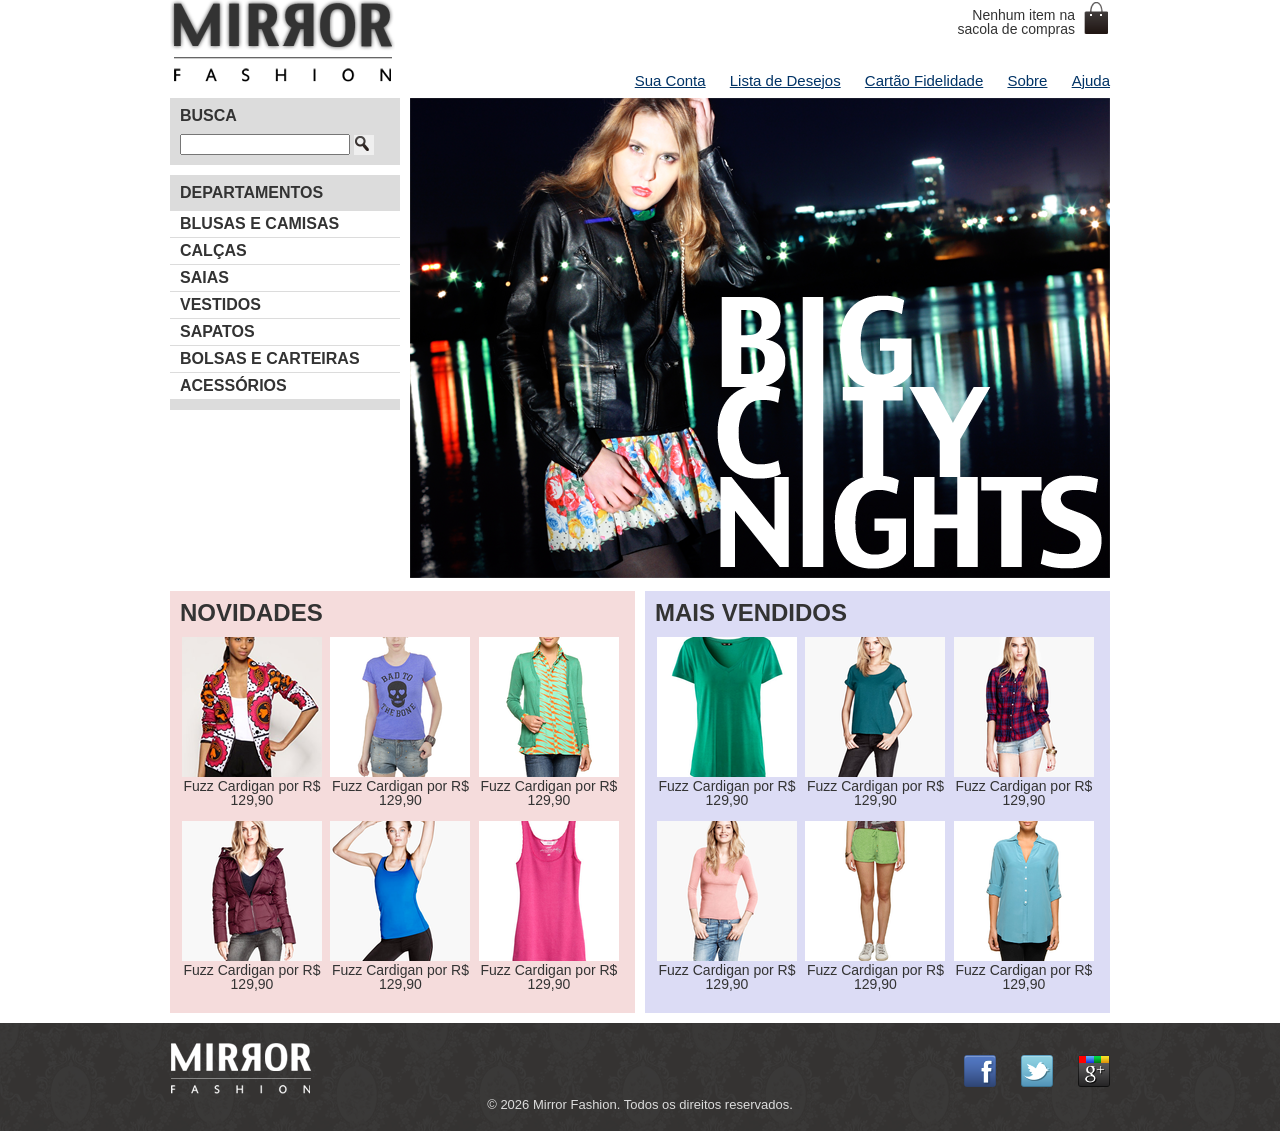
<file: index.html>
<!DOCTYPE html>
<html lang="pt-br">

<head>
  <meta charset="UTF-8">
  <title>Mirror Fashion</title>
  <link rel="stylesheet" href="css/reset.css">
  <link rel="stylesheet" href="css/estilos.css">

</head>

<body>
  <header class="container">
    <h1>
      <a href="index.html"><img src="img/logo.png" alt="Logo da Mirror Fashion"></a>
    </h1>
    <p class="sacola">Nenhum item na sacola de compras</p>
    <nav class="menu-opcoes">
      <ul>
        <li>
          <a href="#">Sua Conta</a>
        </li>
        <li>
          <a href="#">Lista de Desejos</a>
        </li>
        <li>
          <a href="#">Cartão Fidelidade</a>
        </li>
        <li>
          <a href="sobre.html">Sobre</a>
        </li>
        <li>
          <a href="#">Ajuda</a>
        </li>
      </ul>
    </nav>
  </header>
  <main class="container">
    <div class="destaque">
      <section class="busca">
        <h2>Busca</h2>
        <form>
          <input type="search">
          <button>Buscar</button>
        </form>
      </section>
      <!-- fim .busca -->
      <section class="menu-departamentos">
        <h2>Departamentos</h2>
        <nav>
          <ul>
            <li>
              <a href="#">Blusas e Camisas</a>
            </li>
            <li>
              <a href="#">Calças</a>
            </li>
            <li>
              <a href="#">Saias</a>
            </li>
            <li>
              <a href="#">Vestidos</a>
            </li>
            <li>
              <a href="#">Sapatos</a>
            </li>
            <li>
              <a href="#">Bolsas e Carteiras</a>
            </li>
            <li>
              <a href="#">Acessórios</a>
            </li>
          </ul>
        </nav>
      </section>
      <!-- fim .menu-departamentos -->
      <section class="banner-destaque">
        <figure>
          <img src="img/destaque-home.png" alt="Promoção: Big City Night">
        </figure>
      </section>
      <!-- fim .banner-destaque -->
    </div>
    <div id="Novidades"></div>
    <div id="MaisVendidos"></div>
  </main>

  <div class="container paineis">
    <!-- os paineis de novidades e mais vendidos entrarão aqui dentro -->
    <section class="painel novidades">
      <h2>Novidades</h2>
      <ol>
        <!-- primeiro produto -->
        <li>
          <a href="produto.html">
            <figure>
              <img src="img/produtos/miniatura1.png" alt="miniatura1">
              <figcaption>Fuzz Cardigan por R$ 129,90</figcaption>
            </figure>
          </a>
        </li>
        <!-- fim do primeiro produto -->
        <li>
          <a href="produto.html">
            <figure>
              <img src="img/produtos/miniatura2.png" alt="miniatura1">
              <figcaption>Fuzz Cardigan por R$ 129,90</figcaption>
            </figure>
          </a>
        </li>
        <li>
          <a href="produto.html">
            <figure>
              <img src="img/produtos/miniatura3.png" alt="miniatura1">
              <figcaption>Fuzz Cardigan por R$ 129,90</figcaption>
            </figure>
          </a>
        </li>
        <li>
          <a href="produto.html">
            <figure>
              <img src="img/produtos/miniatura4.png" alt="miniatura1">
              <figcaption>Fuzz Cardigan por R$ 129,90</figcaption>
            </figure>
          </a>
        </li>
        <li>
          <a href="produto.html">
            <figure>
              <img src="img/produtos/miniatura5.png" alt="miniatura1">
              <figcaption>Fuzz Cardigan por R$ 129,90</figcaption>
            </figure>
          </a>
        </li>
        <li>
          <a href="produto.html">
            <figure>
              <img src="img/produtos/miniatura6.png" alt="miniatura1">
              <figcaption>Fuzz Cardigan por R$ 129,90</figcaption>
            </figure>
          </a>
        </li>
      </ol>
    </section>

    <section class="painel mais-vendidos">
      <h2>Mais Vendidos</h2>
      <ol>
        <!-- primeiro produto -->
        <li>
          <a href="produto.html">
            <figure>
              <img src="img/produtos/miniatura7.png" alt="miniatura1">
              <figcaption>Fuzz Cardigan por R$ 129,90</figcaption>
            </figure>
          </a>
        </li>
        <li>
          <a href="produto.html">
            <figure>
              <img src="img/produtos/miniatura8.png" alt="miniatura1">
              <figcaption>Fuzz Cardigan por R$ 129,90</figcaption>
            </figure>
          </a>
        </li>
        <li>
          <a href="produto.html">
            <figure>
              <img src="img/produtos/miniatura9.png" alt="miniatura1">
              <figcaption>Fuzz Cardigan por R$ 129,90</figcaption>
            </figure>
          </a>
        </li>
        <li>
          <a href="produto.html">
            <figure>
              <img src="img/produtos/miniatura10.png" alt="miniatura1">
              <figcaption>Fuzz Cardigan por R$ 129,90</figcaption>
            </figure>
          </a>
        </li>
        <li>
          <a href="produto.html">
            <figure>
              <img src="img/produtos/miniatura11.png" alt="miniatura1">
              <figcaption>Fuzz Cardigan por R$ 129,90</figcaption>
            </figure>
          </a>
        </li>
        <li>
          <a href="produto.html">
            <figure>
              <img src="img/produtos/miniatura12.png" alt="miniatura1">
              <figcaption>Fuzz Cardigan por R$ 129,90</figcaption>
            </figure>
          </a>
        </li>
    </section>
  </div>
  <!-- fim .container .paineis -->
  <footer>
    <div class="container">
      <img src="img/logo-rodape.png" alt="Logo da Mirror Fashion">
      <ul class="social">
        <li><a href="http://facebook.com/mirrorfashion">Facebook</a></li>
        <li><a href="http://twitter.com/mirrorfashion">Twitter</a></li>
        <li><a href="http://plus.google.com/mirrorfashion">Google+</a></li>
      </ul>
    </div>
    <p>&copy; 2026 Mirror Fashion. Todos os direitos reservados.</p>
  </footer>
</body>

</html>
</file>
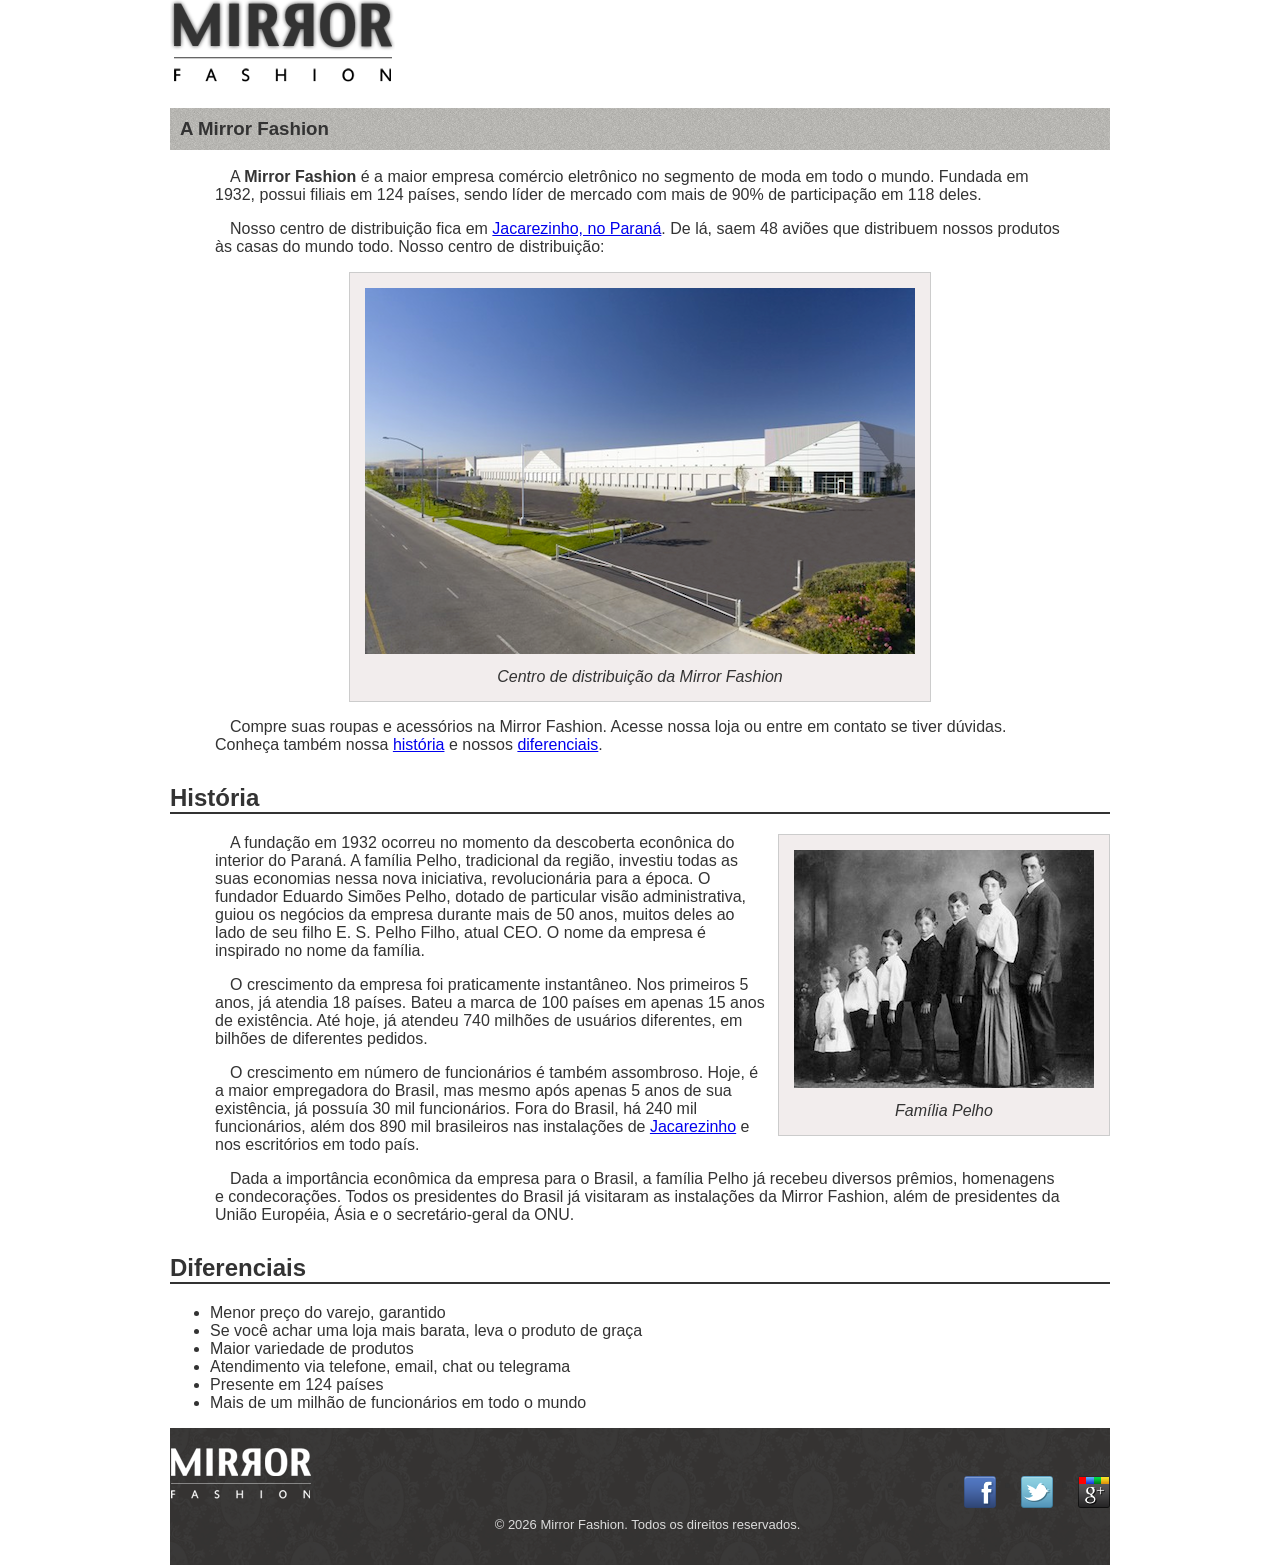
<file: sobre.html>
<!DOCTYPE html>
<html>

<head>
    <meta charset="utf-8">
    <title>Sobre a Mirror Fashion</title>
    <link rel="stylesheet" href="css/sobre.css">
    <link rel="stylesheet" href="css/estilos.css">
</head>

<body>
    <header class="container">
        <a href="index.html"><img src="img/logo.png" alt="Logo da Mirror Fashion"></a>

    </header>
    <section class="container">
        <article class="Mirror">
            <h1>A Mirror Fashion</h1>

            <p>A
                <strong>Mirror Fashion</strong>
                <!--Negrito-->
                é a maior empresa comércio eletrônico no segmento de moda em todo o mundo.
                Fundada em 1932, possui filiais em 124 países, sendo líder de mercado com mais
                de 90% de participação em 118 deles.
            </p>
            <p>Nosso centro de distribuição fica em
                <a href="https://maps.google.com.br/?q=Jacarezinho" target="_blank">
                    Jacarezinho, no Paraná</a>. De lá, saem 48 aviões que distribuem nossos produtos
                às casas do mundo todo. Nosso centro de distribuição:
            </p>
            <figure id="centro-distribuicao">
                <img src="img/centro-distribuicao.png" alt="Foto	do	centro	de	distribuição	da	Mirror	Fashion">
                <figcaption>Centro de distribuição da Mirror Fashion</figcaption>
            </figure>
            <p id="paragrafovermelho">Compre suas roupas e acessórios na Mirror Fashion. Acesse nossa loja ou entre
                em contato se tiver dúvidas. Conheça também nossa <a href="#historia">história</a> e nossos
                <a href="#diferenciais">diferenciais</a>.
            </p>


        </article>

    <article class="História">
        <h2 id="historia">História</h2>
    <figure id="familia-pelho">
        <img src="img/familia-pelho.jpg" alt="Foto da Família Pelho">
        <figcaption>Família Pelho</figcaption>
    </figure>
    <p id="paragrafovermelho">
        A fundação em 1932 ocorreu no momento da descoberta econônica do interior do
        Paraná. A família Pelho, tradicional da região, investiu todas as suas economias
        nessa nova iniciativa, revolucionária para a época. O fundador Eduardo Simões
        Pelho, dotado de particular visão administrativa, guiou os negócios da empresa
        durante mais de 50 anos, muitos deles ao lado de seu filho E. S. Pelho Filho,
        atual CEO. O nome da empresa é inspirado no nome da família.
    </p>
    <p>
        O crescimento da empresa foi praticamente instantâneo. Nos primeiros 5 anos, já
        atendia 18 países. Bateu a marca de 100 países em apenas 15 anos de existência.
        Até hoje, já atendeu 740 milhões de usuários diferentes, em bilhões de
        diferentes pedidos.
    </p>
    <p>
        O crescimento em número de funcionários é também assombroso. Hoje, é a maior
        empregadora do Brasil, mas mesmo após apenas 5 anos de sua existência, já
        possuía 30 mil funcionários. Fora do Brasil, há 240 mil funcionários, além dos
        890 mil brasileiros nas instalações de <a href="https://maps.app.goo.gl/DhQoCyGve2gA5WZYA"
            target="_blank">Jacarezinho</a> e nos escritórios em todo
        país.
    </p>

    <p>
        Dada a importância econômica da empresa para o Brasil, a família Pelho já
        recebeu diversos prêmios, homenagens e condecorações. Todos os presidentes do
        Brasil já visitaram as instalações da Mirror Fashion, além de presidentes da
        União Européia, Ásia e o secretário-geral da ONU.
    </p>
    </article>
    <section>
    
    <h2 id="diferenciais">Diferenciais</h2>
    <ul>
        <li>Menor preço do varejo, garantido</li>
        <li>Se você achar uma loja mais barata, leva o produto de graça</li>
        <li>Maior variedade de produtos</li>
        <li>Atendimento via telefone, email, chat ou telegrama</li>
        <li>Presente em 124 países</li>
        <li>Mais de um milhão de funcionários em todo o mundo</li>
    </ul>
    
    <footer>
        <div class="container">
            <img src="img/logo-rodape.png" alt="Logo da Mirror Fashion">
            <p>&copy; 2026 Mirror Fashion. Todos os direitos reservados.</p>
            <ul class="social">
                <li><a href="http://facebook.com/mirrorfashion">Facebook</a></li>
                <li><a href="http://twitter.com/mirrorfashion">Twitter</a></li>
                <li><a href="http://plus.google.com/mirrorfashion">Google+</a></li>
            </ul>
        </div>

    </footer>
</body>
</html>
</file>
<file: css/estilos.css>
body {
    color: #333333;
    font-family: "Lucida Sans Unicode", "Lucida Grande", sans-serif;
}
.sacola {
    background-image: url("../img/sacola.png");
    background-repeat: no-repeat;
    background-position: top right;
    font-size: 14px;
    padding-right: 35px;
    padding-top: 8px;
    text-align: right;
    width: 140px;
    position: absolute;
    top: 0;
    right: 0;
}

.menu-opcoes {
    position: absolute;
    bottom: 0;
    right: 0;
}

.menu-opcoes ul {
    font-size: 15px;
}
.menu-opcoes a {
    color: #003366;
}

.menu-opcoes ul li {
    display: inline;
    margin-left: 20px;
}

.container {
    width: 940px;
    margin: 0 auto;
}

header {
    position: relative;
}

.busca,
.menu-departamentos {
    background-color: #DCDCDC;
    font-weight: bold;
    text-transform: uppercase;
    margin-right: 10px;
    width: 230px;
}
.busca form,
.busca h2,
.menu-departamentos h2 {
    margin: 10px;
}
.menu-departamentos li {
    background-color: white;
    margin-bottom: 1px;
    padding: 5px 10px;
}
.menu-departamentos a {
    color: #333333;
    text-decoration: none;
}

.busca input[type=search] {
    width: 170px;
}

.busca,
.menu-departamentos {
    float: left;
}
.menu-departamentos {
    clear: left;
}

.destaque {
    margin-top: 10px;
}
.menu-departamentos {
    margin-top: 10px;
    padding-bottom: 10px;
}
/***** Section *****/
.painel {
    margin: 10px 0;
    padding: 10px;
    width: 445px;
}
.novidades {
    float: left;
}
.mais-vendidos {
    float: right;
}

.painel li {
    display: inline-block;
    vertical-align: top;
    width: 140px;
    margin: 2px;
    padding-bottom: 10px;
}

.painel h2 {
font-size: 24px;
font-weight: bold;
text-transform: uppercase;
margin-bottom: 10px;
}
.painel a {
color: #333;
font-size: 14px;
text-align: center;
text-decoration: none;
}
.novidades {
background-color: #F5DCDC;
}
.mais-vendidos {
background-color: #DCDCF5;
}
footer {
background-image: url(../img/fundo-rodape.png);
}
footer {
clear: both;
}
.social a {
/* tamanho da imagem */
height: 32px;
width: 32px;
/* image replacement */
display: block;
text-indent: -9999px;
}
.social a[href*="facebook.com"] {
background-image: url(../img/facebook.png);
}
.social a[href*="twitter.com"] {
background-image: url(../img/twitter.png);
}
.social a[href*="plus.google.com"] {
background-image: url(../img/googleplus.png);
}
footer {
padding: 20px 0;
}
footer .container {
position: relative;
}
.social {
position: absolute;
top: 12px;
right: 0;
}
.social li {
float: left;
margin-left: 25px;
}
footer p{
    color: #DCDCDC;
    font-size: small;
    text-align: center;
}
.busca button {
/* adicionando imagem */
background-image: url(../img/busca.png);
background-repeat: no-repeat;
border: none;
/* tamanho da imagem */
width: 20px;
height: 20px;
/* imagem replacement */
text-indent: -9999px;
}
</file>
<file: css/sobre.css>
body {
    color: #333333;
    font-family: "Lucida Sans Unicode", "Lucida Grande", sans-serif;
    margin: 0 auto;
}
h1 {
    background-image: url("../img/sobre-background.jpg");
    padding: 10px;
}

h2 {
    border-bottom: 2px solid #333;
    margin-top: 30px;
}

figure {
    background-color: #f2eded;
    border: 1px solid #ccc;
    text-align: center;
    padding: 15px;
    margin: 30px;

}
figcaption {
    font-style: italic;
    margin-top: 10px;
}

p {
    padding: 0 45px;
    text-indent: 15px;
}

#centro-distribuicao {
    width: 550px;
    margin: 0 auto;
}

#rodape {
    color: #777;
    margin: 30px 0;
    padding: 30px 0;
}

#rodape img {
    width: 94px;
    margin-right: 30px;
    vertical-align: middle;
}

#familia-pelho {
    float: right;
    margin: 0 0 10px 10px;
}
footer {
background-image: url(../img/fundo-rodape.png);
}
footer {
clear: both;
}
.social a {
/* tamanho da imagem */
height: 32px;
width: 32px;
/* image replacement */
display: block;
text-indent: -9999px;
}
.social a[href*="facebook.com"] {
background-image: url(../img/facebook.png);
}
.social a[href*="twitter.com"] {
background-image: url(../img/twitter.png);
}
.social a[href*="plus.google.com"] {
background-image: url(../img/googleplus.png);
}
footer {
padding: 20px 0;
}
footer .container {
position: relative;
}
.social {
position: absolute;
top: 12px
right: 0;
}
.social li {
float: left;
margin-left: 25px;
}
footer p{
    color: #DCDCDC;
    font-size: small;
    text-align: center;
}
</file>
